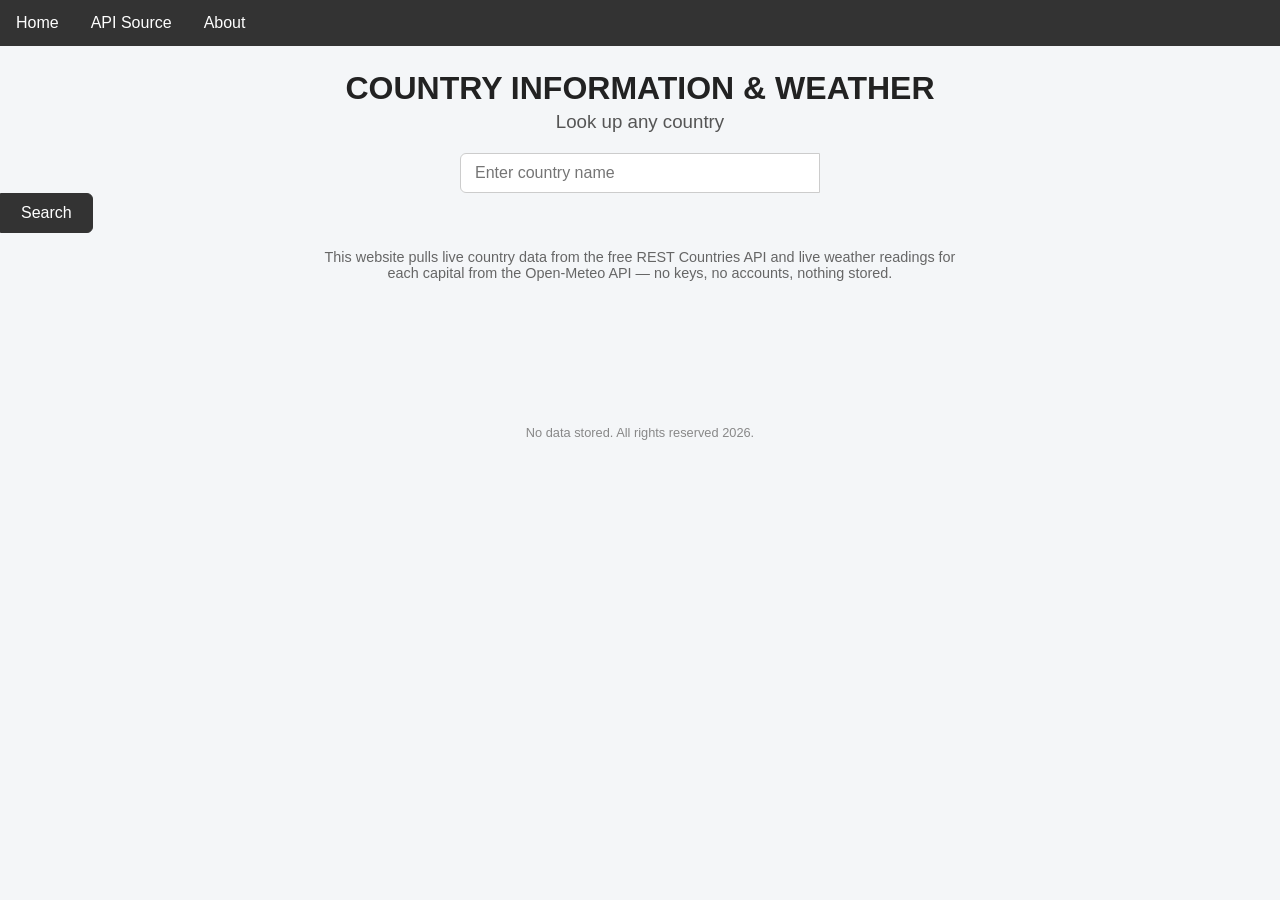
<file: Index.html>
<!DOCTYPE html>
<html lang="en">
<head>
    <meta charset="UTF-8">
    <meta name="viewport" content="width=device-width, initial-scale=1.0">
    <title>Document</title>
    <link rel="stylesheet" href="style.css">
</head>
<body>
    <script src="script.js"></script>
<ul>
  <li><a href="Index.html">Home</a></li>
  <li><a href="API_Source.html">API Source</a></li>
  <li><a href="About.html">About</a></li>
</ul>
  <h1>COUNTRY INFORMATION & WEATHER</h1>
  <h3>Look up any country</h3>
<input type="text" id="countryInput" placeholder="Enter country name">
<button onclick="getCountry()">Search</button><br>
<p>This website pulls live country data from the free REST Countries API and live weather readings for each capital from the Open-Meteo API — no keys, no accounts, nothing stored.</p>
<div id="status"></div>
<div id="results"></div>
<footer>
        <p>No data stored. All rights reserved 2026.</p>
    </footer>

</body>
</html>
</file>
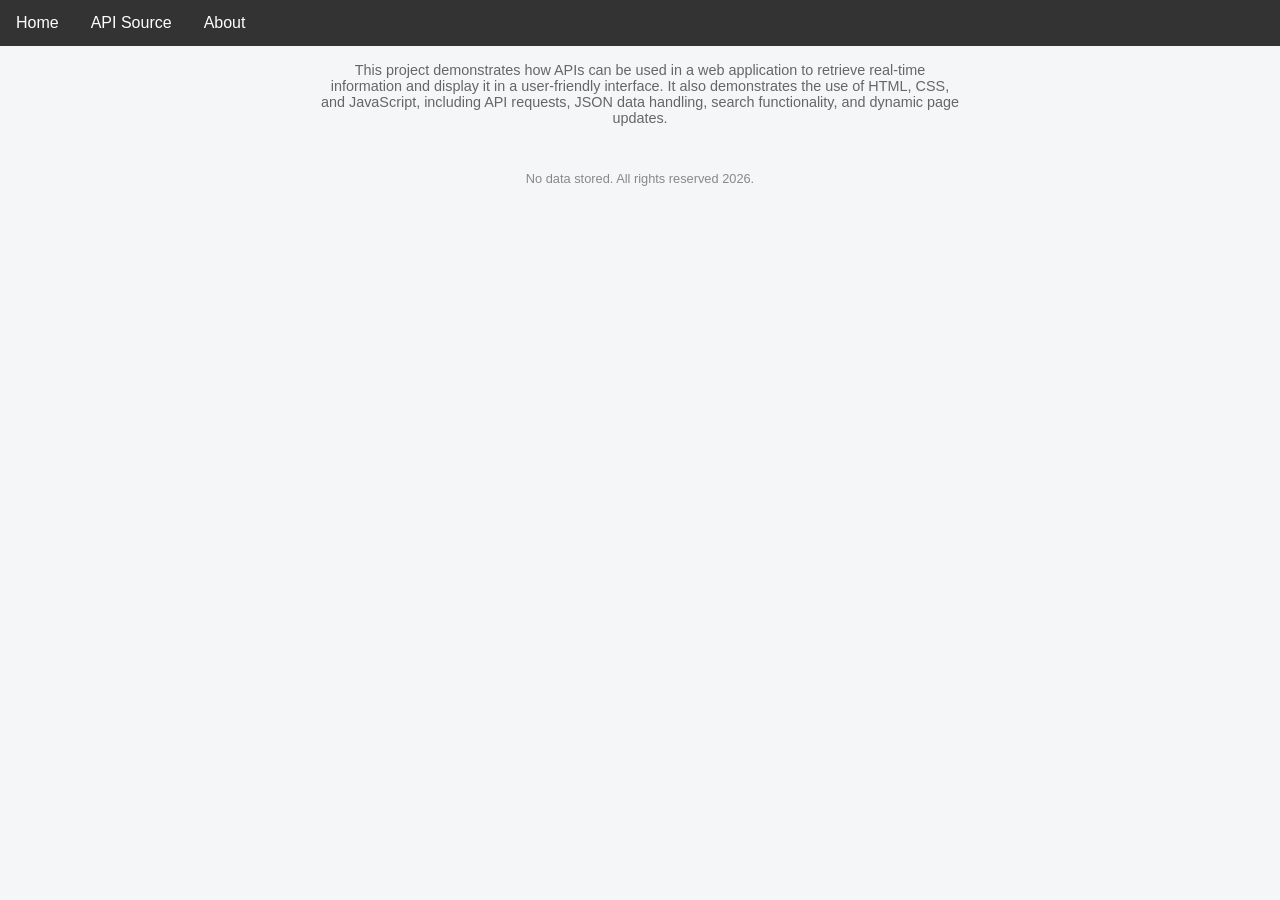
<file: About.html>
<!DOCTYPE html>
<html lang="en">
<head>
    <meta charset="UTF-8">
    <meta name="viewport" content="width=device-width, initial-scale=1.0">
    <title>Document</title>
    <link rel="stylesheet" href="style.css">
</head>
<body>
<ul>
  <li><a href="Index.html">Home</a></li>
  <li><a href="API_Source.html">API Source</a></li>
  <li><a href="About.html">About</a></li>
</ul>
<p>This project demonstrates how APIs can be used in a web application to retrieve real-time information and display it in a user-friendly interface. It also demonstrates the use of HTML, CSS, and JavaScript, including API requests, JSON data handling, search functionality, and dynamic page updates.</p>
<footer>
        <p>No data stored. All rights reserved 2026.</p>
    </footer>
</body>
</html>
</file>
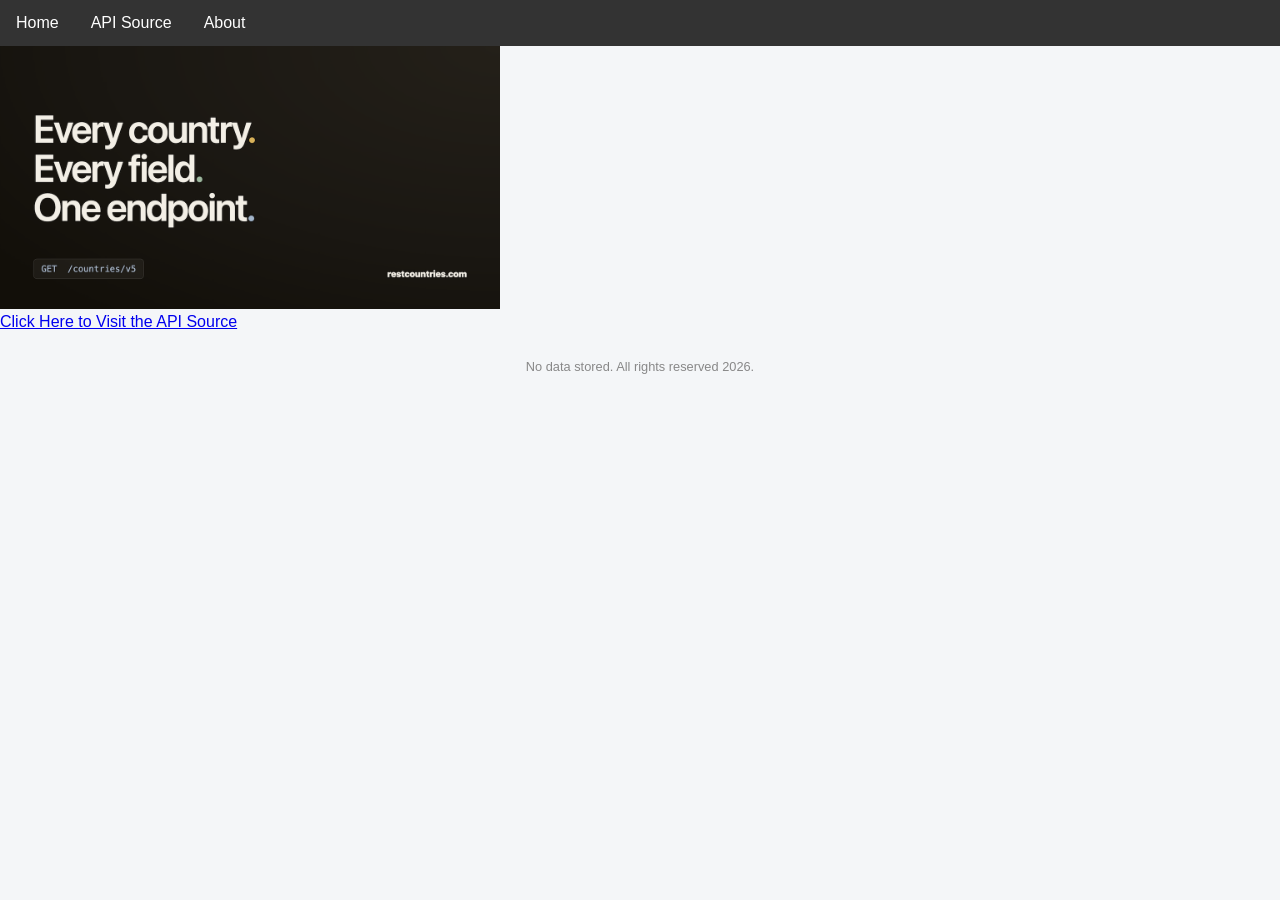
<file: API_Source.html>
<!DOCTYPE html>
<html lang="en">
<head>
    <meta charset="UTF-8">
    <meta name="viewport" content="width=device-width, initial-scale=1.0">
    <title>Document</title>
    <link rel="stylesheet" href="style.css">
</head>
<body>
<ul>
  <li><a href="Index.html">Home</a></li>
  <li><a href="API_Source.html">API Source</a></li>
  <li><a href="About.html">About</a></li> 
</ul>
<img src="mis img1.png" alt="REST Countries API Logo" width="500"><br>
<a href="https://restcountries.com/">Click Here to Visit the API Source</a>
<footer>
        <p>No data stored. All rights reserved 2026.</p>
    </footer>
</body>
</html>
</file>
<file: style.css>
ul {
  list-style-type: none;
  margin: 0;
  padding: 0;
}
ul {
  list-style-type: none;
  margin: 0;
  padding: 0;
  overflow: hidden;
  background-color: #333333;
}

ul li {
  float: left;
}

ul li a {
  display: block;
  color: white;
  text-align: center;
  padding: 14px 16px;
  text-decoration: none;
}

ul li a:hover {
  background-color: #111111;
}

body {
  font-family: "Segoe UI", Arial, sans-serif;
  margin: 0;
  background-color: #f4f6f8;
  color: #222;
}
 
h1 {
  text-align: center;
  margin: 24px 16px 4px;
  color: #222;
}
 
h3 {
  text-align: center;
  margin: 0 16px 20px;
  font-weight: normal;
  color: #555;
}
 
/* Search bar */
#countryInput {
  display: block;
  margin: 0 auto;
  width: min(90%, 360px);
  padding: 10px 14px;
  font-size: 1rem;
  border: 1px solid #ccc;
  border-radius: 6px 0 0 6px;
  box-sizing: border-box;
}
 
body > button {
  display: inline-block;
  padding: 10px 20px;
  font-size: 1rem;
  background-color: #333333;
  color: white;
  border: 1px solid #333333;
  border-radius: 0 6px 6px 0;
  cursor: pointer;
}
 
body > button:hover {
  background-color: #111111;
}
 
/* Center the search row */
#countryInput,
body > button {
  vertical-align: top;
}
 
body > p {
  text-align: center;
  max-width: 640px;
  margin: 16px auto;
  color: #666;
  font-size: 0.9rem;
  padding: 0 16px;
}
 
/* Status / error messages */
#status {
  text-align: center;
  min-height: 1.2em;
  margin: 8px 16px;
  font-weight: 600;
  color: #333;
}
 
.status-error {
  color: #b00020;
}
 
/* Results grid */
#results {
  display: grid;
  grid-template-columns: repeat(auto-fit, minmax(320px, 1fr));
  gap: 20px;
  max-width: 1200px;
  margin: 20px auto 60px;
  padding: 0 16px;
  box-sizing: border-box;
}
 
/* Country card */
.country-card {
  background: #ffffff;
  border-radius: 10px;
  box-shadow: 0 2px 8px rgba(0, 0, 0, 0.1);
  padding: 20px;
  display: flex;
  flex-direction: column;
  gap: 16px;
}
 
.country-card-header {
  display: flex;
  align-items: center;
  gap: 14px;
}
 
.country-flag {
  width: 72px;
  height: auto;
  border-radius: 4px;
  box-shadow: 0 0 0 1px #eee;
  flex-shrink: 0;
}
 
.country-name {
  margin: 0;
  font-size: 1.3rem;
}
 
.country-official-name {
  margin: 2px 0 0;
  font-size: 0.85rem;
  color: #777;
}
 
/* Country data grid (flag stats) */
.country-data-grid {
  display: grid;
  grid-template-columns: repeat(auto-fit, minmax(130px, 1fr));
  gap: 12px;
}
 
.country-data-item {
  display: flex;
  flex-direction: column;
  gap: 2px;
}
 
.data-label {
  font-size: 0.75rem;
  text-transform: uppercase;
  letter-spacing: 0.03em;
  color: #999;
}
 
.data-value {
  font-size: 0.95rem;
  color: #222;
  font-weight: 500;
}
 
/* Weather section */
.weather-section {
  border-top: 1px solid #eee;
  padding-top: 14px;
}
 
.weather-toggle-btn {
  width: 100%;
  padding: 10px;
  background-color: #333333;
  color: white;
  border: none;
  border-radius: 6px;
  cursor: pointer;
  font-size: 0.95rem;
}
 
.weather-toggle-btn:hover:not(:disabled) {
  background-color: #111111;
}
 
.weather-toggle-btn:disabled {
  opacity: 0.7;
  cursor: default;
}
 
.weather-details {
  margin-top: 14px;
}
 
.weather-loading,
.weather-error {
  text-align: center;
  color: #666;
  font-size: 0.9rem;
}
 
.weather-error {
  color: #b00020;
}
 
.weather-current {
  text-align: center;
}
 
.weather-current h3 {
  margin: 0 0 8px;
  font-size: 1rem;
  color: #333;
}
 
.weather-current-main {
  display: flex;
  align-items: center;
  justify-content: center;
  gap: 10px;
}
 
.weather-emoji {
  font-size: 2rem;
}
 
.weather-temp {
  font-size: 2rem;
  font-weight: 700;
}
 
.weather-description {
  margin: 4px 0 12px;
  color: #666;
}
 
.weather-data-grid {
  display: grid;
  grid-template-columns: repeat(auto-fit, minmax(120px, 1fr));
  gap: 10px;
  text-align: left;
}
 
.forecast-heading {
  margin: 18px 0 10px;
  font-size: 0.9rem;
  color: #333;
  text-align: center;
}
 
.forecast-grid {
  display: flex;
  flex-wrap: wrap;
  gap: 10px;
  justify-content: center;
}
 
.forecast-day {
  display: flex;
  flex-direction: column;
  align-items: center;
  gap: 4px;
  background: #f4f6f8;
  border-radius: 8px;
  padding: 10px 12px;
  font-size: 0.8rem;
  min-width: 90px;
}
 
.forecast-date {
  font-weight: 600;
  color: #333;
}
 
footer {
  text-align: center;
  padding: 16px;
  color: #888;
  font-size: 0.8rem;
}
 
.api-key-note {
  font-size: 0.8rem;
  color: #b06a00;
  background: #fff6e5;
  border: 1px solid #ffdca0;
  border-radius: 6px;
  padding: 8px 12px;
  max-width: 640px;
}
 
.api-key-note code {
  background: #fff0d1;
  padding: 1px 5px;
  border-radius: 3px;
}
</file>
